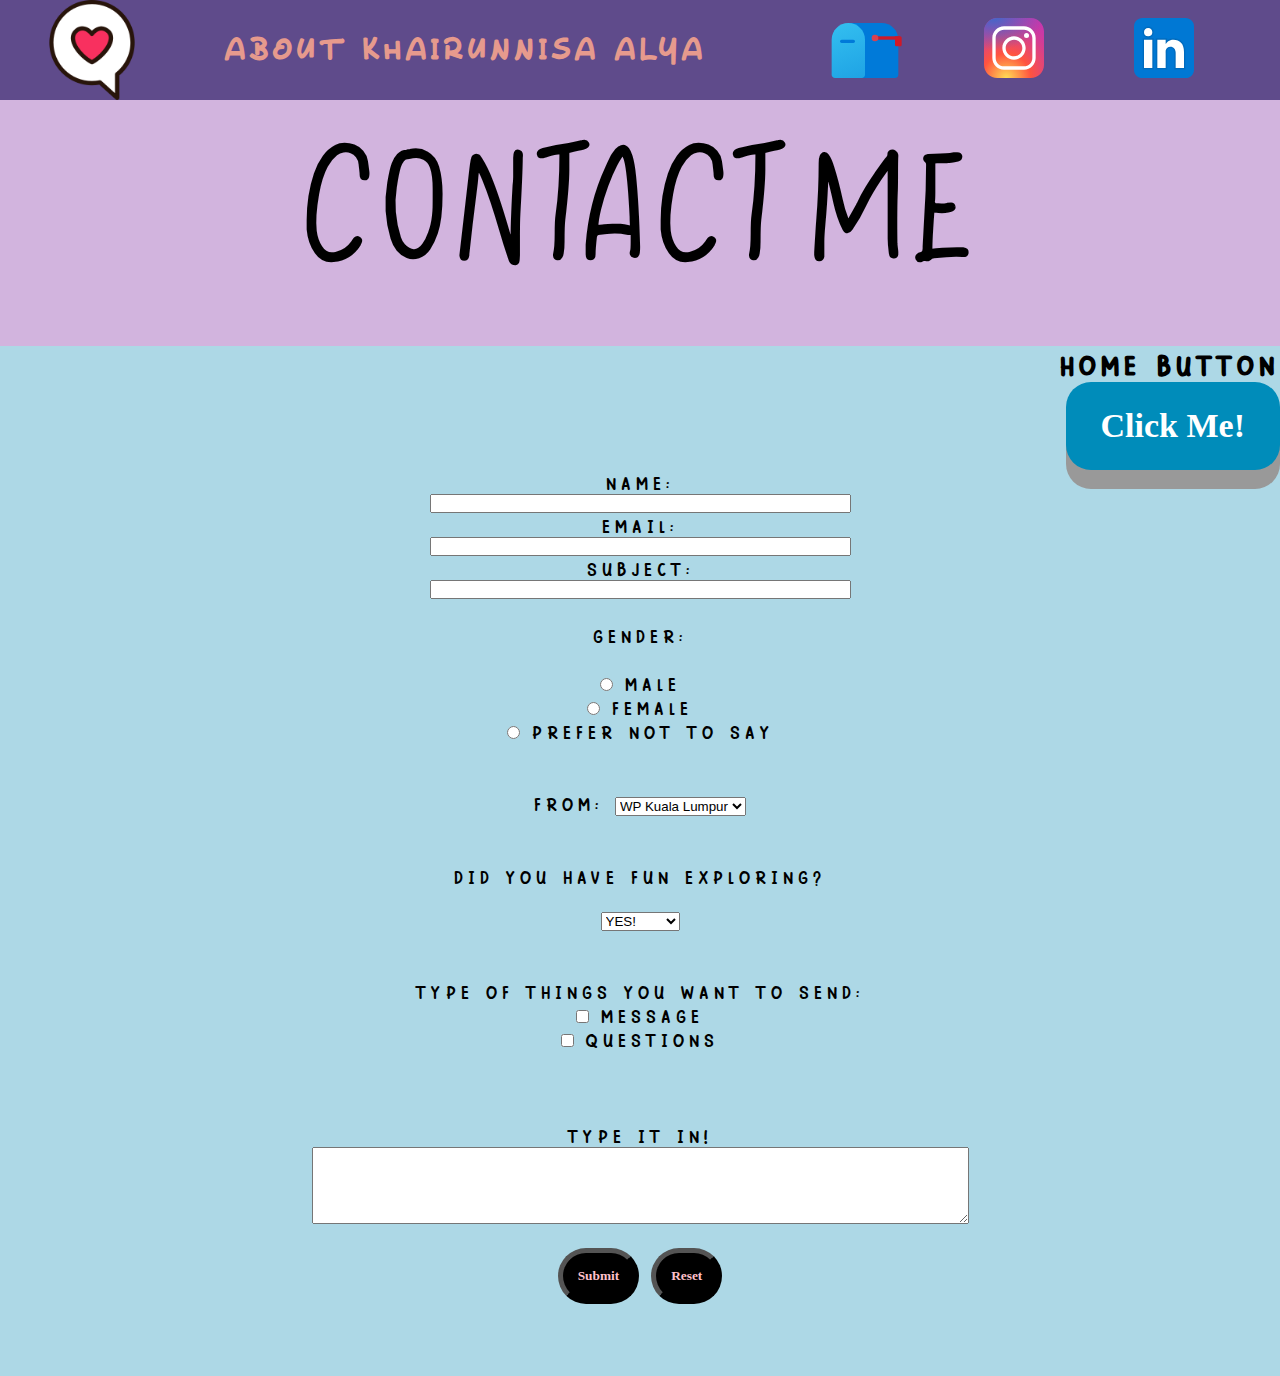
<file: contactinfo.html>
<!--Editor: Khai
Individual Assignment
Contact Info Page-->

<html>

<head>
    <title>Contact KHAI | Khairunnisa Alya</title>
    <link rel="icon" type="image/x-icon" href="https://i.pinimg.com/originals/19/ec/de/19ecdeefdd70db4243da21b83d470be2.png">
    <link rel="stylesheet" href="form.css">
    <script defer src="form.js"></script>
</head>

<body bgcolor="#D2B4DE">

    <nav>
        <img src="Media/cutelove.ico" width="100" alt="Logo">


        <div class="title">
            <h3>About Khairunnisa Alya</h3>
        </div>
        <ul class="nav-bar">
            <li>
                <a href="mailto:khairunnisazlan@gmail.com" target="_blank"><img src="Media/icons8-mailbox.svg" width="80"></a>
            </li>
            <li>
                <a href="https://instagram.com/khaiazln" target="_blank"><img src="Media/icons8-instagram.svg" width="80"></a>
            </li>
            <li>
                <a href="https://my.linkedin.com/in/khairunnisa-azlan-70497a191" target="_blank"><img src="Media/icons8-linkedin.svg" width="80"></a>
            </li>
        </ul>
    </nav>

    <script type="text/javascript">
        const audio = new Audio();
        audio.src = "Media/click.mp3";
    </script>

    <center>

        <h1>Contact Me</h1>

        <form id="form" action="index.html" method="GET">
            <h2 align="right">HOME BUTTON</h2>

            <div class="home">
                <p align="right"><a href="index.html"><button type="button" align="right" onclick="alert('Have fun!')">Click Me!</button></a>
                </p>
            </div>

            <label for="name">Name:</label><br>
            <input type="text" id="name" name="name" size="50"><br>
            <label for="email">Email:</label><br>
            <input type="text" id="email" name="email" size="50"><br>
            <div class="error" id="error"></div>
            <label for="subject">Subject:</label><br>
            <input type="text" id="subject" name="subject" size="50"><br>


            <br>

            <label for="gender">Gender:</label><br>
            <br>
            <input type="radio" id="male" name="gender" value="Male">
            <label for="male">Male</label><br>
            <input type="radio" id="female" name="gender" value="Female">
            <label for="female">Female</label><br>
            <input type="radio" id="nts" name="gender" value="Prefer Not To Say">
            <label for="nts">Prefer Not To Say</label>

            <br><br><br>

            <label for="state">From:</label>
            <select name="state" id="state">
          <option value="kl">WP Kuala Lumpur</option>
          <option value="sel">Selangot</option>
          <option value="per">Perlis</option>
          <option value="ked">Kedah</option>
          <option value="pp">Pulau Pinang</option>
          <option value="perak">Perak</option>
          <option value="ns">Negeri Sembilan</option>
          <option value="mel">Melaka</option>
          <option value="joh">Johor</option>
          <option value="kel">Kelantan</option>
          <option value="ter">Terengganu</option>
          <option value="pah">Pahang</option>
          <option value="sab">Sabah</option>
          <option value="sar">Sarawak</option>
          <option value="ked">Kedah</option>
          <option value="lab">WP Labuan</option>
          <option value="put">WP Putrajaya</option>
        </select>

            <br><br><br>

            <label for="rate">Did you have fun exploring?</label><br><br>
            <select name="rate" id="rate">
          <option value="yes">YES!</option>
          <option value="meh">Not at all.</option>
          <option value="lil">Kinda :D</option>
        </select>

            <br><br><br>

            <label for="gender">Type of things you want to send:</label><br>
            <input type="checkbox" id="choice1" name="choice1" value="Message">
            <label for="choice1">Message</label><br>
            <input type="checkbox" id="choice2" name="choice2" value="Questions">
            <label for="choice2">Questions</label><br>

            <br><br><br>

            <p>
                Type it in!<br> <textarea name="send" rows="5" cols="80"></textarea><br>
            </p>

            <br>

            <input type="submit" class="button" name="submit" value="Submit" onclick="audio.play()">
            <input type="reset" class="button" name="reset" value="Reset" onclick="audio.play()"></p>


            <br><br><br>

        </form>

    </center>

</body>

</html>
</file>
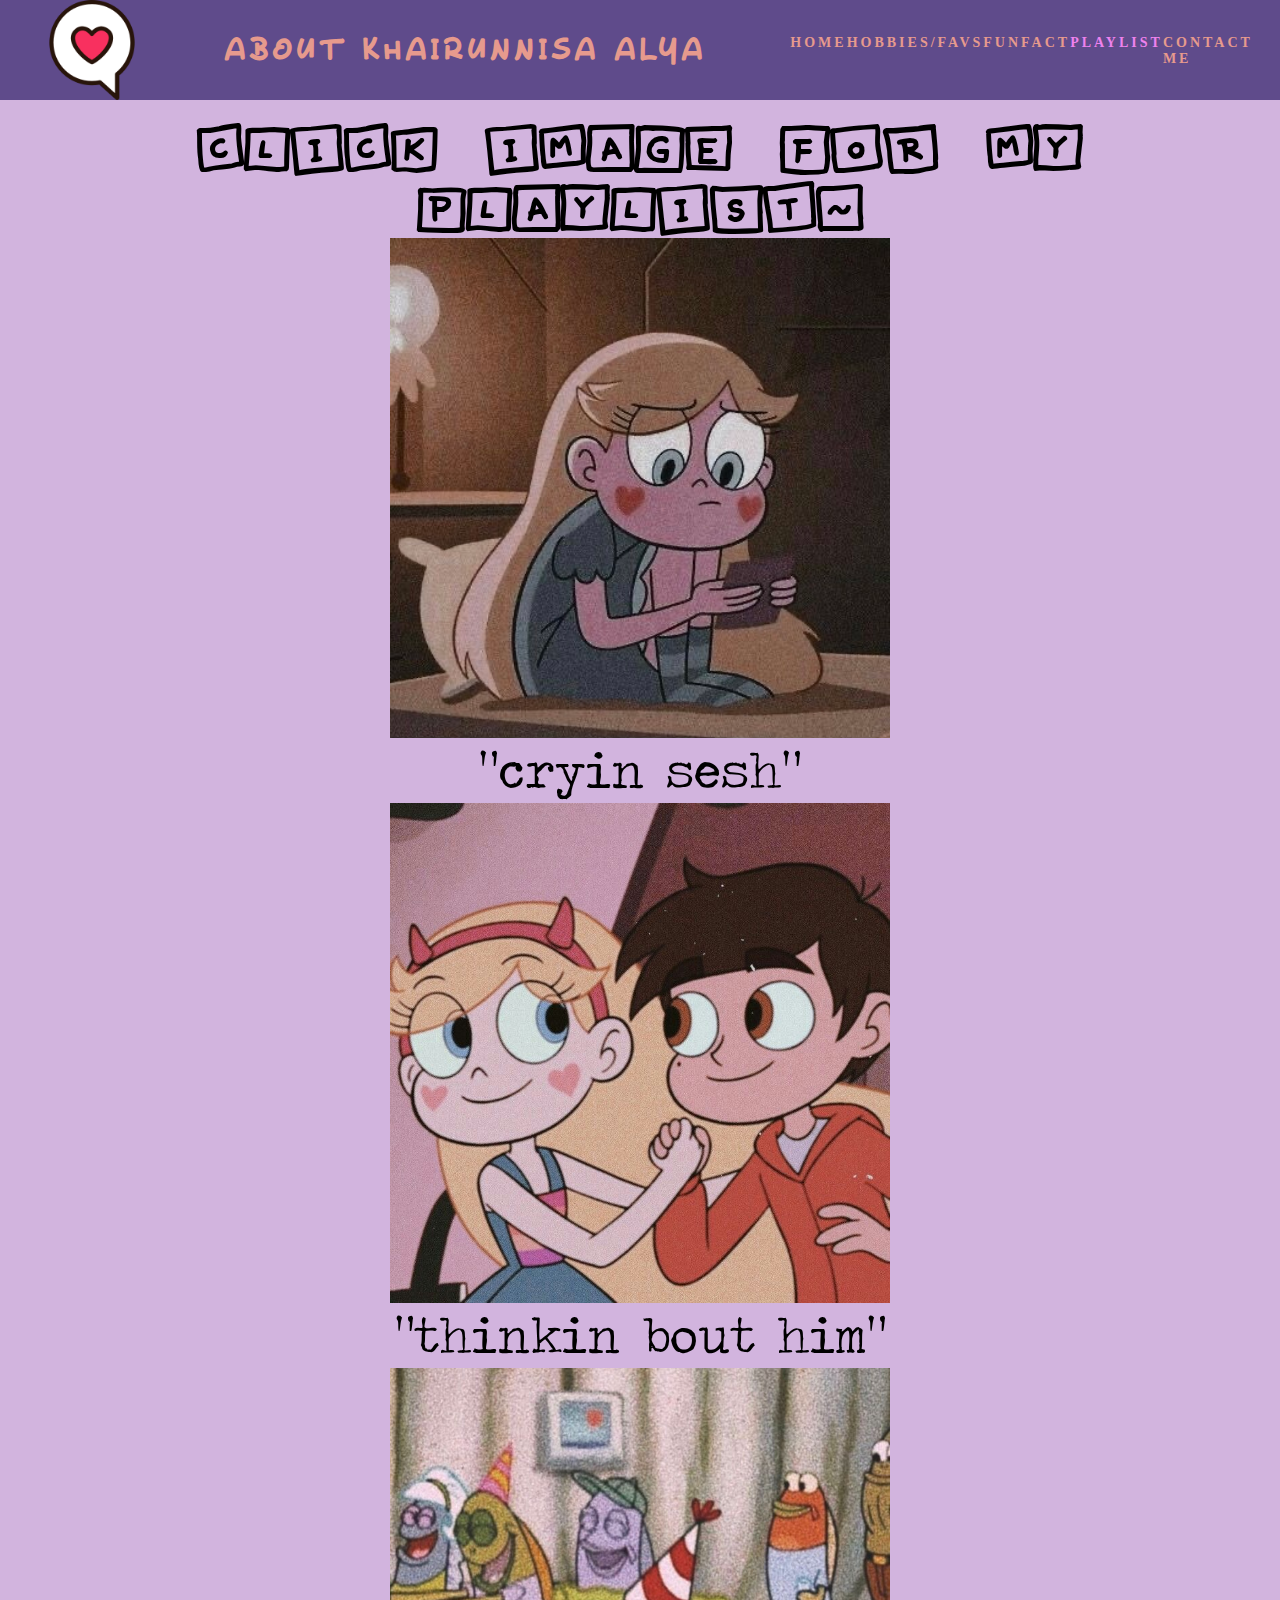
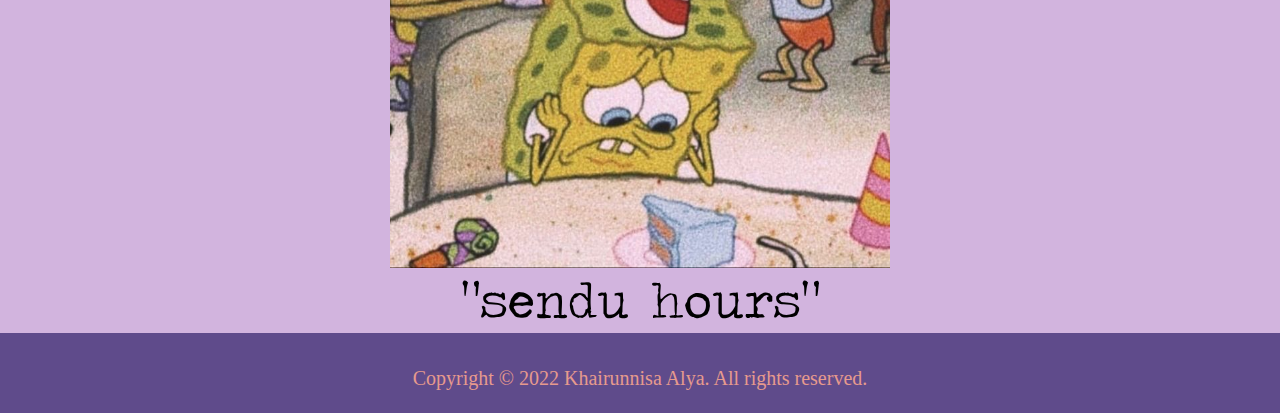
<file: spotifyplaylist.html>
<!--Editor: Khai
Individual Assignment
Spotify Playlist-->

<html>

<head>
    <title>Spotify Playlist by KHAI | Khairunnisa Alya</title>
    <link rel="icon" type="image/x-icon" href="https://i.pinimg.com/originals/19/ec/de/19ecdeefdd70db4243da21b83d470be2.png">
    <link rel="stylesheet" href="style.css">
</head>

<body bgcolor="#D2B4DE">

    <nav>
        <img src="Media/cutelove.ico" width="100" alt="Logo">


        <div class="title">
            <h3>About Khairunnisa Alya</h3>
        </div>
        <ul class="nav-bar">
            <li>
                <a href="index.html">HOME</a>
            </li>
            <li>
                <a href="hobbiesfav.html">HOBBIES/FAVS</a>
            </li>
            <li>
                <a href="funfact.html">FUNFACT</a>
            </li>
            <li>
                <a href="spotifyplaylist.html" style="color: violet">PLAYLIST</a>
            </li>
            <li>
                <a href="contactinfo.html" target="_blank">CONTACT ME</a>
            </li>
        </ul>
    </nav>

    <br>

    <center>
        <h1 class="ply">Click Image for My Playlist~</h1>
        <a href="https://open.spotify.com/playlist/0kozANjHGlfpbf7IN6yYer?si=2a2be76cf9764232" target="_blank"><img src="Media/spo3.JPG" width="500" height="500"></a>
        <p class="pl">"cryin sesh"</p>

        <a href="https://open.spotify.com/playlist/46AOE6cazNI0g1Hb2ier4S?si=172552cce5584f1d" target="_blank"><img src="Media/spo2.JPG" width="500" height="500"></a>
        <p class="pl">"thinkin bout him"</p>

        <a href="https://open.spotify.com/playlist/0kT5BCTrp6yaRARqbvHC7I?si=38f9fd3f9f8a47ae" target="_blank"><img src="Media/spo1.JPG" width="500" height="500"></a>
        <p class="pl">"sendu hours"</p>

        <footer>
            <p class="copyright">Copyright © 2022 Khairunnisa Alya. All rights reserved.</p>
        </footer>

    </center>


</body>

</html>
</file>
<file: form.css>
@font-face {
    font-family: Khai;
    src: url("Media/The-Dinosaur.ttf");
}

@font-face {
    font-family: Hope;
    src: url("Media/Hopes Letter.ttf");
}

@font-face {
    font-family: PiChi;
    src: url("Media/PinkChicken-Regular.ttf");
}

* {
    margin: 0px;
    padding: 0px;
    box-sizing: border-box;
}

nav {
    display: flex;
    justify-content: space-around;
    align-items: center;
    min-height: 8vh;
    background-color: #5F4B8BFF
}

.title {
    color: #E69A8DFF;
    text-transform: uppercase;
    letter-spacing: 5px;
    font-family: Khai, cursive;
    font-size: 25px;
}

.nav-bar {
    display: flex;
    justify-content: space-around;
    width: 35%;
}

.nav-bar li {
    list-style: none;
}

h1 {
    text-transform: uppercase;
    letter-spacing: 10px;
    font-family: Hope, cursive;
    font-size: 150px;
}

form {
    background-color: lightblue;
    text-transform: uppercase;
    letter-spacing: 5px;
    font-family: PiChi, cursive;
    font-size: 20px;
}

button {
    font-family: Georgia;
    padding: 15px;
    font-weight: bold;
    background-color: black;
    color: pink;
    border-width: 5px;
    border-radius: 30px;
}

button:hover {
    background-color: red;
}

.button {
    font-family: Georgia;
    padding: 15px;
    font-weight: bold;
    background-color: black;
    color: pink;
    border-width: 5px;
    border-radius: 30px;
}

.button:hover {
    background-color: red;
}

.home button {
    display: inline-block;
    padding: 25px 35px;
    font-size: 34px;
    cursor: pointer;
    text-align: center;
    text-decoration: none;
    outline: none;
    background-color: #008CBA;
    border: none;
    color: white;
    border-radius: 25px;
    box-shadow: 0 19px #999;
}

.home button:hover {
    background-color: #008CBA;
}

.home button:active {
    background-color: #008CBA;
    box-shadow: 0 15px #666;
    transform: translateY(14px);
}

.error {
    color: red;
}
</file>
<file: style.css>
@font-face {
    font-family: Khai;
    src: url("Media/The-Dinosaur.ttf");
}

@font-face {
    font-family: CuteNotes;
    src: url("Media/CuteNotes.ttf");
}

@font-face {
    font-family: Trav;
    src: url("Media/TravelingTypewriter.ttf");
}

@font-face {
    font-family: Wiz;
    src: url("Media/Wizards' Magic.ttf");
}

* {
    margin: 0px;
    padding: 0px;
    box-sizing: border-box;
}

nav {
    display: flex;
    justify-content: space-around;
    align-items: center;
    min-height: 8vh;
    background-color: #5F4B8BFF
}

.title {
    color: #E69A8DFF;
    text-transform: uppercase;
    letter-spacing: 5px;
    font-family: Khai, cursive;
    font-size: 25px;
}

.nav-bar {
    display: flex;
    justify-content: space-around;
    width: 35%;
}

.nav-bar li {
    list-style: none;
}

.nav-bar a {
    color: #E69A8DFF;
    text-decoration: none;
    letter-spacing: 3px;
    font-weight: bold;
    font-size: 14px;
}

.nav-bar a:hover {
    border-radius: 30px;
    width: 200px;
    font-size: 25px;
    cursor: pointer;
    color: palevioletred;
}

.nav-bar a:active {
    border-radius: 30px;
    width: 200px;
    font-size: 25px;
    cursor: pointer;
    color: red;
}

.second {
    float: left;
    margin: 0;
    padding: 0;
    background-image: url(https://images.unsplash.com/photo-1517315003714-a071486bd9ea?ixlib=rb-1.2.1&ixid=MnwxMjA3fDB8MHxzZWFyY2h8MXx8YWVzdGhldGljJTIwd2FsbHBhcGVyfGVufDB8fDB8fA%3D%3D&w=1000&q=80);
    background-size: cover;
    height: 614px;
    width: 100%;
}

h2 {
    font-family: Wiz;
    font-size: 100;
    color: black;
}

table,
th,
td {
    border: 1px solid;
    text-align: left;
    margin-left: auto;
    margin-right: auto;
    font-size: 25px;
}

th,
td {
    padding: 10px;
}

th {
    background-color: black;
    color: white;
    text-align: center;
}

tr:hover {
    background-color: white;
}

.second a:link {
    color: black;
    background-color: transparent;
    text-decoration: none;
}

.second a:visited {
    color: black;
    background-color: transparent;
    text-decoration: none;
}

.second a:hover {
    color: red;
    background-color: transparent;
    text-decoration: underline;
}

.second a:active {
    color: greenyellow;
    background-color: transparent;
    text-decoration: underline;
}

.placer {
    font-size: 50px;
    font-family: CuteNotes;
}

.hobbies {
    background: black;
    padding: 20px;
    list-style-image: url('Media/icons8-for-you-20.svg');
    list-style-position: inside;
}

.hobbies li {
    background: black;
    color: white;
    margin: 10px;
    text-align: center;
    font-size: 25;
    font-family: Trav;
}

.favs {
    background: black;
    padding: 20px;
    list-style-image: url('Media/icons8-for-you-20.svg');
    list-style-position: inside;
}

.favs li {
    background: black;
    color: white;
    margin: 5px;
    text-align: center;
    font-size: 25;
    font-family: Trav;
}

.song {
    font-family: CuteNotes;
    font-size: 30px;
}

.video {
    font-family: CuteNotes;
    font-size: 30px;
}

@keyframes move {
    0% {
        opacity: 1;
    }
    50% {
        opacity: 0;
    }
    100% {
        opacity: 1;
        content: url("https://wallpaperaccess.com/full/2411580.gif");
    }
}

.relax {
    display: inline;
    cursor: pointer;
}

.relax:before {
    content: url("https://wallpapercave.com/uwp/uwp1508767.gif");
    transition: all 1s linear;
    animation-direction: reverse;
    zoom: 40%;
}

.relax:hover:before {
    animation-fill-mode: forwards;
    animation: move 0.5s linear forwards;
}

.ply {
    font-size: 60px;
    font-family: CuteNotes;
}

.pl {
    font-size: 50px;
    font-family: Trav;
}

footer {
    position: relative;
    height: 80px;
    width: 100%;
    background-color: #5F4B8BFF;
}

.copyright {
    position: absolute;
    width: 100%;
    color: #E69A8DFF;
    line-height: 50px;
    font-size: 20px;
    text-align: center;
    bottom: 10;
}
</file>
